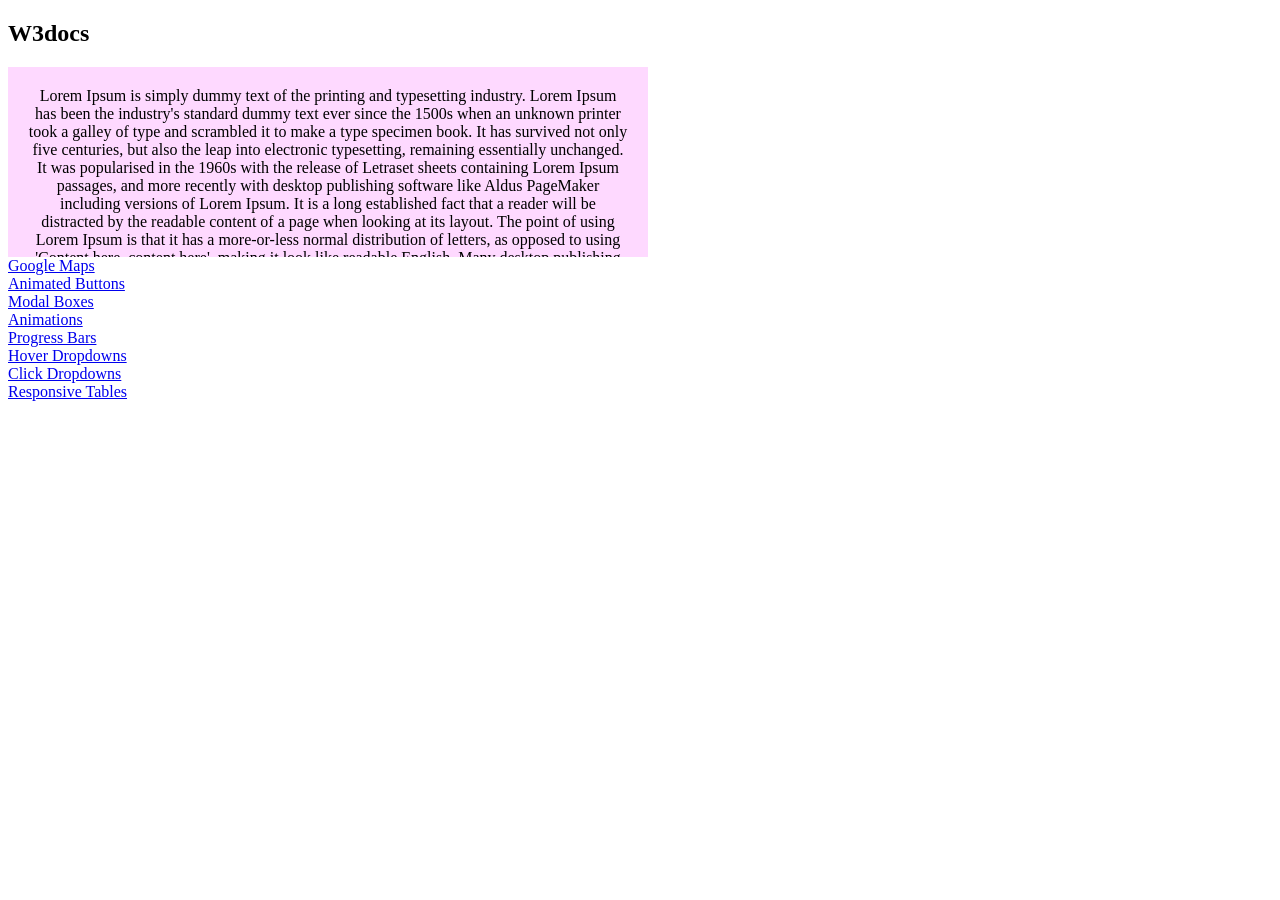
<file: include.html>
<!DOCTYPE html>
<html>
  <head>
    <title>Title of the document</title>
    <style>
      div.scroll {
        background-color: #fed9ff;
        width: 600px;
        height: 150px;
        overflow-x: hidden;
        overflow-y: auto;
        text-align: center;
        padding: 20px;
      }
    </style>
  </head>
  <body>
    <h2>W3docs</h2>
    <div class="scroll">
      Lorem Ipsum is simply dummy text of the printing and typesetting industry. 
      Lorem Ipsum has been the industry's standard dummy text ever since the 1500s 
      when an unknown printer took a galley of type and scrambled it to make a type 
      specimen book. It has survived not only five centuries, but also the leap into 
      electronic typesetting, remaining essentially unchanged. It was popularised in 
      the 1960s with the release of Letraset sheets containing Lorem Ipsum passages, 
      and more recently with desktop publishing software like Aldus PageMaker 
      including versions of Lorem Ipsum. It is a long established fact that a 
      reader will be distracted by the readable content of a page when looking 
      at its layout. The point of using Lorem Ipsum is that it has a more-or-less 
      normal distribution of letters, as opposed to using 'Content here, content here', 
      making it look like readable English. Many desktop publishing packages and 
      web page editors now use Lorem Ipsum as their default model text, and a 
      search for 'lorem ipsum' will uncover many web sites still in their infancy.
    </div>

    <script src="include.js" crossorigin="use-credentials"></script>

    <div w3-include-html="content.html"></div>

<script>
includeHTML();
</script>
  </body>
</html>
</file>
